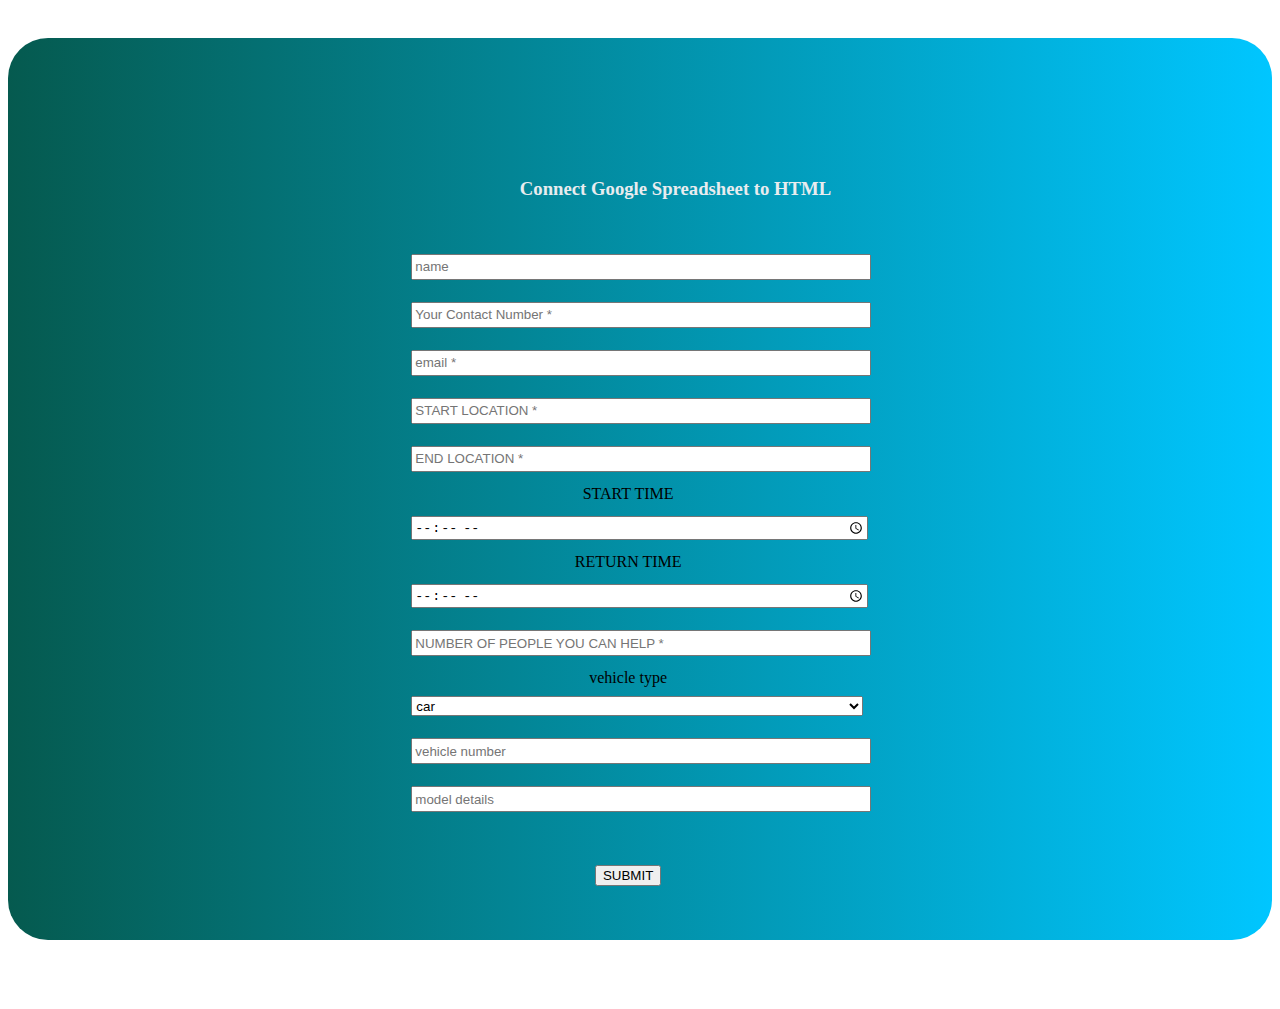
<file: form/form.html>
<!DOCTYPE html>
<html lang="en">

<head>
    <meta charset="UTF-8">
    <meta http-equiv="X-UA-Compatible" content="IE=edge">
    <meta name="viewport" content="width=device-width, initial-scale=1.0">
    <title>Document</title>
    <link href="https://cdn.jsdelivr.net/npm/bootstrap@5.0.0-beta2/dist/css/bootstrap.min.css" rel="stylesheet"
        integrity="sha384-BmbxuPwQa2lc/FVzBcNJ7UAyJxM6wuqIj61tLrc4wSX0szH/Ev+nYRRuWlolflfl" crossorigin="anonymous">
    <script src="https://cdn.jsdelivr.net/npm/@popperjs/core@2.6.0/dist/umd/popper.min.js"
        integrity="sha384-KsvD1yqQ1/1+IA7gi3P0tyJcT3vR+NdBTt13hSJ2lnve8agRGXTTyNaBYmCR/Nwi" crossorigin="anonymous">
    </script>
    <script src="https://cdn.jsdelivr.net/npm/bootstrap@5.0.0-beta2/dist/js/bootstrap.min.js"
        integrity="sha384-nsg8ua9HAw1y0W1btsyWgBklPnCUAFLuTMS2G72MMONqmOymq585AcH49TLBQObG" crossorigin="anonymous">
    </script>

    <style>
        .register .nav-tabs .nav-link:hover {
            border: none
        }

        .text-align {
            margin-top: -3%;
            margin-bottom: -9%;
            padding: 10%;
            margin-left: 30%
        }

        .form-new {
            margin-right: 22%;
            margin-left: 20%
        }

        .form-group {
            margin-bottom: 4px;
            margin-top: 4px;
        }



        .form-control {
            margin: 2%;
            width: 100%;
            height: 20px
        }

        .register {
            background: -webkit-linear-gradient(left, #055a4f, #00c6ff);
            margin-top: 3%;
            padding: 3%;
            border-radius: 2.5rem
        }

        .register-heading h1 {
            margin-left: 21%;
            margin-bottom: 10%;
            color: #e9ecef
        }

        .register-heading {
            margin-left: 21%;
            margin-bottom: 10%;
            color: #e9ecef
        }
    </style>




</head>

<body>

    <center>
        <div class="container register">
            <div class="row">
                <div class="col-md-12">
                    <div class="tab-pane fade show active text-align form-new" id="home" role="tabpanel"
                        aria-labelledby="home-tab">
                        <h3 class="register-heading">Connect Google Spreadsheet to HTML</h3>
                        <div class="row register-form">
                            <div class="col-md-12">
                                <form method="post" autocomplete="on" name="google-sheet">

                                    <div class="form-group"> <input type="text" name="name" class="form-control"
                                            placeholder="name" value="" required="" />
                                    </div>


                                    <div class="form-group"> <input type="number" name="MOBILE NUMBER"
                                            class="form-control" placeholder="Your Contact Number *" value=""
                                            required="" /></div>

                                    <div class="form-group"> <input type="email" name="email" class="form-control"
                                            placeholder="email *" value="" required="" />
                                    </div>

                                    <div class="form-group"> <input type="text" name="START LOCATION"
                                            class="form-control" placeholder="START LOCATION *" value="" required="" />
                                    </div>




                                    <div class="form-group"> <input type="text" name="END LOCATION" class="form-control"
                                            placeholder="END LOCATION *" value="" required="" />
                                    </div>

                                    <label>START TIME</label>

                                    <div class="form-group"> <input type="time" name="START TIME" class="form-control"
                                            placeholder="USAUL START TIME" value="" required="" /></div>

<label>RETURN TIME</label>
                                    <div class="form-group"> <input type="time" name="USAUAL RETURN time"
                                            class="form-control" placeholder="USAUAL RETURN TIME *" value=""
                                            required="" />
                                    </div>

                                    <div class="form-group"> <input type="text" name="NOP" class="form-control"
                                            placeholder="NUMBER OF PEOPLE YOU CAN HELP *" value="" required="" />
                                    </div>
                                   

                                    <label for="vehicle">vehicle type</label>
                                    <select id="cars" name="cars" class="form-control">
                                        <option value="volvo">car</option>
                                        <option value="saab">bike</option>
                                        <option value="fiat">scooty</option>
                                    </select>
                                    <div class="form-group"> <input type="text" name="vehicle number"
                                            class="form-control" placeholder="vehicle number" value="" required="" />
                                    </div>

                                    <div class="form-group"> <input type="text" name="model details"
                                            class="form-control" placeholder="model details" value="" required="" />
                                    </div>



                                    <br><br>
                                    <div class="form-group"> <input type="submit" name="submit"
                                            class="btn btn-light" value="SUBMIT" /></div>
                                </form>
                            </div>
                        </div>
                    </div>
                </div>
            </div>
        </div>

    </center>
    <script>
        const scriptURL =
            'https://script.google.com/macros/s/AKfycbw31H0FZypiTtjhagh7LcV5QnSb40aNpds-w2SdyXOuqm1rndH3SOpFsA/exec'
        const form = document.forms['google-sheet'] form.addEventListener('submit', e => {
            e.preventDefault() fetch(scriptURL, {
                method: 'POST',
                body: new FormData(form)
            }).then(response => alert("Thank You for joining our cause:D ☺ ")).catch(error => console.error(
                'Error!', error.message))
        });
    </script>

</body>

</html>
</file>
